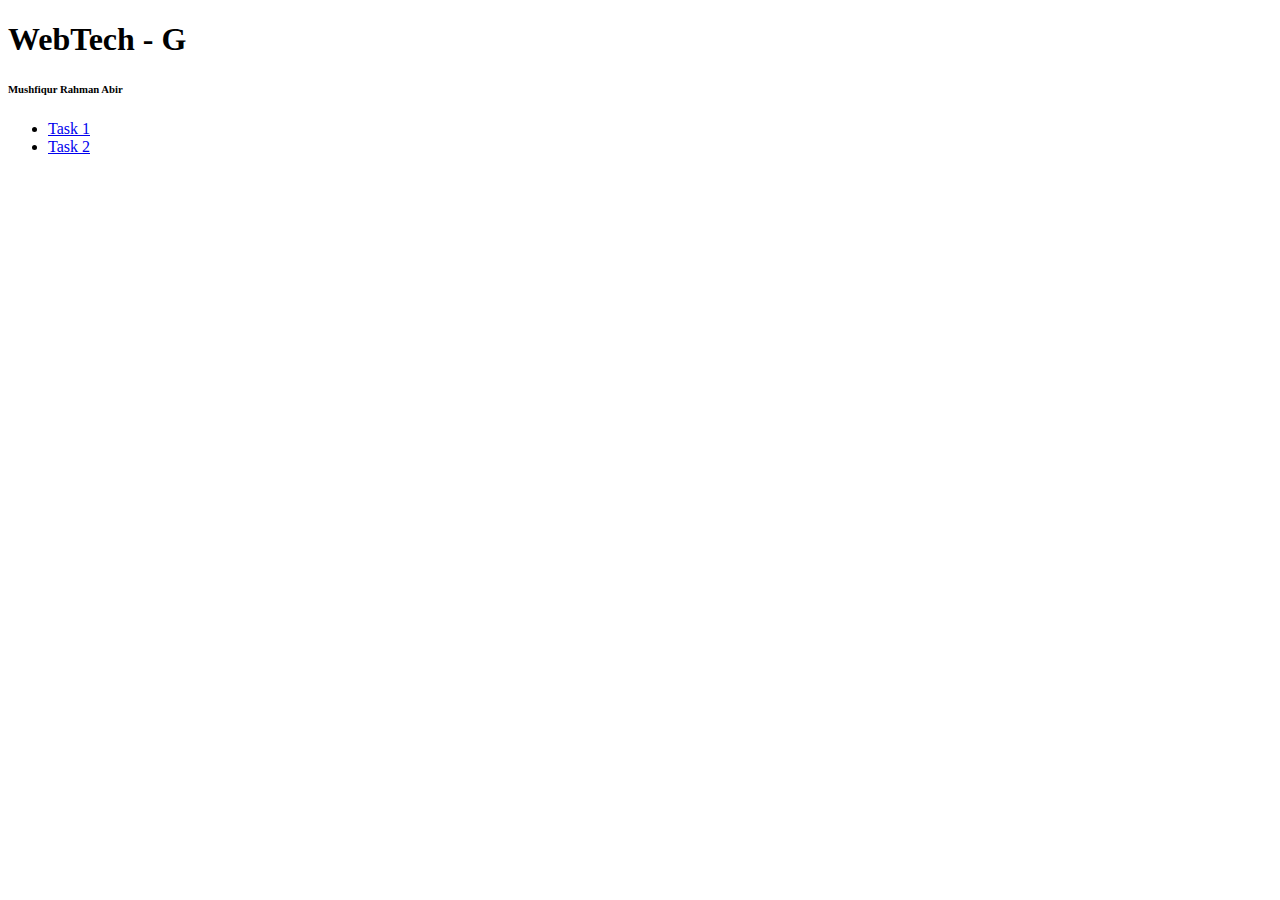
<file: docs/index.html>
<!-- The main index file for the webtech repo to browse the tasks/projects with ease &
to view the preview quickly with other additional details
 -->

<!DOCTYPE html>
<html lang="en">
  <head>
    <meta charset="UTF-8" />
    <meta http-equiv="X-UA-Compatible" content="IE=edge" />
    <meta name="viewport" content="width=device-width, initial-scale=1.0" />
    <title>WebTech - G | Mushfiqur Rahman Abir</title>
  </head>
  <body>
    <section>
      <div class="title">
        <h1>WebTech - G</h1>
        <h6>Mushfiqur Rahman Abir</h6>
      </div>

      <div class="lab-con">
        <div class="tasks-con">
          <ul>
            <li>
              <a href="https://abir-tx.github.io/webtech/lab1/task1/">Task 1</a>
            </li>
            <li>
              <a href="https://abir-tx.github.io/webtech/lab1/task2/">Task 2</a>
            </li>
          </ul>
        </div>
      </div>
    </section>
  </body>
</html>
</file>
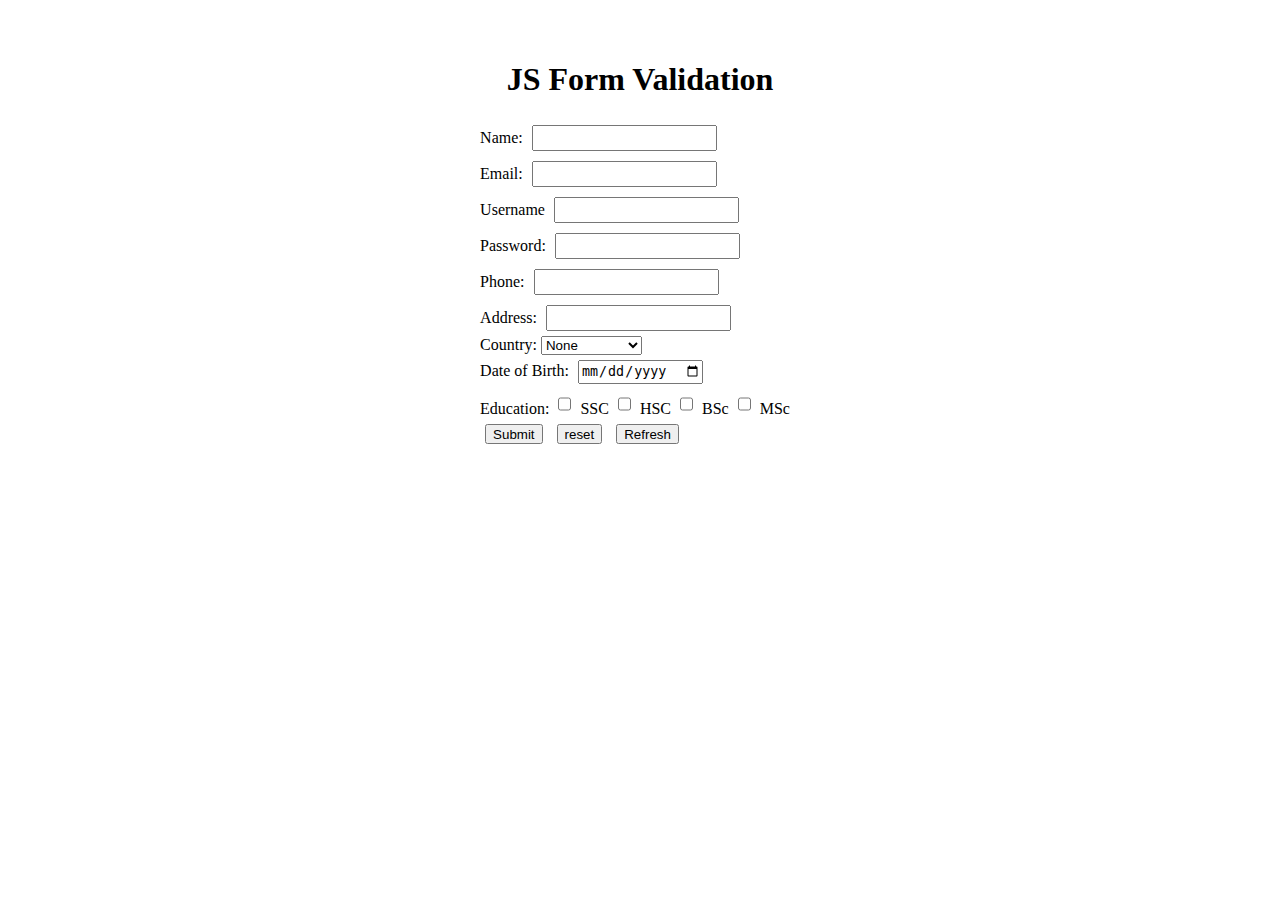
<file: lab8/index.html>
<!-- Lab 8 Codes by Mushfiqur Rahman Abir -->
<!DOCTYPE html>
<html lang="en">
  <head>
    <meta charset="UTF-8" />
    <meta http-equiv="X-UA-Compatible" content="IE=edge" />
    <meta name="viewport" content="width=device-width, initial-scale=1.0" />
    <title>Lab 8 | JS Validation</title>
    <script>
      // File to validate the form in js

      function validateForm() {
        var name = document.forms["myForm"]["name"].value;
        var username = document.forms["myForm"]["username"].value;
        var password = document.forms["myForm"]["password"].value;
        var email = document.forms["myForm"]["email"].value;
        var phone = document.forms["myForm"]["phone"].value;
        var address = document.forms["myForm"]["address"].value;
        var dob = document.forms["myForm"]["dob"].value;
        var country = document.forms["myForm"]["country"].value;

        var validatePassed = false;
        // Name validation
        if (name == "") {
          document.getElementById("nameErr").innerHTML = "Name is required";
          return false;
        } else if (name.length < 3) {
          document.getElementById("nameErr").innerHTML =
            "Name must be at least 3 characters";
          return false;
        } else if (name.split(" ").length < 2) {
          document.getElementById("nameErr").innerHTML =
            "Name must be at least 2 words";
          return false;
        } else if (
          name.match(/^[0-9]/) ||
          name.match(/^[^a-zA-Z]/) ||
          name.match(/^[ ]/) ||
          name.match(/[ ]$/) ||
          name.match(/[ ]{2,}/)
        ) {
          document.getElementById("nameErr").innerHTML =
            "Name must start with a letter and can only contain letters, numbers, periods, dashes or underscores";
          return false;
        } else {
          document.getElementById("nameErr").innerHTML = "";
          validatePassed = true;
        }

        //   email validation
        if (email == "") {
          document.getElementById("emailErr").innerHTML = "Email is required";
          return false;
        } else if (
          !email.match(/^[a-zA-Z0-9._-]+@[a-zA-Z0-9.-]+\.[a-zA-Z]{2,4}$/)
        ) {
          document.getElementById("emailErr").innerHTML = "Email is invalid";
          return false;
        } else {
          document.getElementById("emailErr").innerHTML = "";
          validatePassed = true;
        }

        //   username validation
        if (username == "") {
          document.getElementById("usernameErr").innerHTML =
            "Username is required";
          return false;
        } else if (username.split(" ").length > 1) {
          document.getElementById("usernameErr").innerHTML =
            "Username must be only one word";
          return false;
        } else if (username.length < 2) {
          document.getElementById("usernameErr").innerHTML =
            "Username must be at least 2 characters";
          return false;
        } else if (username.length > 20) {
          document.getElementById("usernameErr").innerHTML =
            "Username must be less than 20 characters";
          return false;
        } else if (!username.match(/^[a-zA-Z0-9]+$/)) {
          document.getElementById("usernameErr").innerHTML =
            "Username must be alphanumeric";
          return false;
        } else {
          document.getElementById("usernameErr").innerHTML = "";
          validatePassed = true;
        }

        //   password validation
        if (password == "") {
          document.getElementById("passwordErr").innerHTML =
            "Password is required";
          return false;
        } else if (password.length < 8) {
          document.getElementById("passwordErr").innerHTML =
            "Password must be at least 8 characters";
          return false;
        } else if (password.length > 20) {
          document.getElementById("passwordErr").innerHTML =
            "Password must be less than 20 characters";
          return false;
        } else if (!password.match(/^[a-zA-Z0-9]+$/)) {
          document.getElementById("passwordErr").innerHTML =
            "Password must be alphanumeric";
          return false;
        } else {
          document.getElementById("passwordErr").innerHTML = "";
          validatePassed = true;
        }

        //   phone validation if +880 is present in phone then truncate it
        if (phone.match(/^\+880/)) {
          phone = phone.substring(3);
        }

        //   Other validations
        if (phone == "") {
          document.getElementById("phoneErr").innerHTML = "Phone is required";
          return false;
        } else if (!phone.match(/^[0-9]+$/)) {
          document.getElementById("phoneErr").innerHTML =
            "Phone must be numeric";
          return false;
        } else if (phone.length < 11) {
          document.getElementById("phoneErr").innerHTML =
            "Phone must be at least 11 characters";
          return false;
        } else if (phone.length > 12) {
          document.getElementById("phoneErr").innerHTML =
            "Phone must be less than 12 characters";
          return false;
        } else {
          document.getElementById("phoneErr").innerHTML = "";
          validatePassed = true;
        }

        //   address validation
        if (address == "") {
          document.getElementById("addressErr").innerHTML =
            "Address is required";
          return false;
        } else if (address.length < 10) {
          document.getElementById("addressErr").innerHTML =
            "Address must be at least 10 characters";
          return false;
        } else if (address.length > 100) {
          document.getElementById("addressErr").innerHTML =
            "Address must be less than 100 characters";
          return false;
        } else {
          document.getElementById("addressErr").innerHTML = "";
          validatePassed = true;
        }

        // validate dob
        if (dob == "") {
          document.getElementById("dobErr").innerHTML =
            "Date of birth is required";
          return false;
        } else if (dob.match(/^[0-9]{4}-[0-9]{2}-[0-9]{2}$/)) {
          var today = new Date();
          var birthDate = new Date(dob);
          var age = today.getFullYear() - birthDate.getFullYear();
          var m = today.getMonth() - birthDate.getMonth();
          if (m < 0 || (m === 0 && today.getDate() < birthDate.getDate())) {
            age--;
          }
          if (age < 18) {
            document.getElementById("dobErr").innerHTML =
              "You must be at least 18 years old";
            return false;
          }
        } else {
          document.getElementById("dobErr").innerHTML = "";
          validatePassed = true;
        }

        // validate Education
        var eduValidated = false;
        if (document.getElementById("ssc").checked == false) {
          document.getElementById("educationErr").innerHTML =
            "At least one education is required";
          eduValidated = true;
        } else {
          document.getElementById("educationErr").innerHTML = "";
          validatePassed = true;
        }
        if (document.getElementById("hsc").checked == false) {
          document.getElementById("educationErr").innerHTML =
            "At least one education is required";
          eduValidated = true;
        } else {
          document.getElementById("educationErr").innerHTML = "";
          validatePassed = true;
        }

        if (document.getElementById("bsc").checked == false) {
          document.getElementById("educationErr").innerHTML =
            "At least one education is required";
          eduValidated = true;
        } else {
          if ((eduValidated = true)) {
            document.getElementById("educationErr").innerHTML = "";
            validatePassed = true;
          } else return false;
        }

        if (document.getElementById("msc").checked == false) {
          document.getElementById("educationErr").innerHTML =
            "At least one education is required";
          return false;
        } else {
          document.getElementById("educationErr").innerHTML = "";
          validatePassed = true;
        }

        // validate Country
        if (country == "none") {
          document.getElementById("countryErr").innerHTML =
            "Country is required";
          return false;
        } else {
          document.getElementById("countryErr").innerHTML = "";
          validatePassed = true;
        }

        // if all validation passed then return true
        if (validatePassed) {
          return true;
        }
      }

      function checkName() {
        var name = document.getElementById("name").value;
        if (name == "") {
          document.getElementById("nameErr").innerHTML = "Name is required";
        } else if (name.length < 3) {
          document.getElementById("nameErr").innerHTML =
            "Name must be at least 3 characters";
        } else if (name.length > 20) {
          document.getElementById("nameErr").innerHTML =
            "Name must be less than 20 characters";
        } else {
          document.getElementById("nameErr").innerHTML = "";
        }
      }

      function checkEmail() {
        var email = document.getElementById("email").value;
        if (email == "") {
          document.getElementById("emailErr").innerHTML = "Email is required";
        } else if (email.length < 10) {
          document.getElementById("emailErr").innerHTML =
            "Email must be at least 10 characters";
        } else if (email.length > 50) {
          document.getElementById("emailErr").innerHTML =
            "Email must be less than 50 characters";
        } else {
          document.getElementById("emailErr").innerHTML = "";
        }
      }

      function checkUsername() {
        var username = document.getElementById("username").value;
        if (username == "") {
          document.getElementById("usernameErr").innerHTML =
            "Username is required";
        } else if (username.length < 5) {
          document.getElementById("usernameErr").innerHTML =
            "Username must be at least 5 characters";
        } else if (username.length > 20) {
          document.getElementById("usernameErr").innerHTML =
            "Username must be less than 20 characters";
        } else {
          document.getElementById("usernameErr").innerHTML = "";
        }
      }

      function checkPassword() {
        var password = document.getElementById("password").value;
        if (password == "") {
          document.getElementById("passwordErr").innerHTML =
            "Password is required";
        } else if (password.length < 8) {
          document.getElementById("passwordErr").innerHTML =
            "Password must be at least 8 characters";
        } else if (password.length > 20) {
          document.getElementById("passwordErr").innerHTML =
            "Password must be less than 20 characters";
        } else {
          document.getElementById("passwordErr").innerHTML = "";
        }
      }

      function checkPhone() {
        if (document.getElementById("phone").value == "") {
          document.getElementById("phoneErr").innerHTML = "Phone is required";
        } else {
          document.getElementById("phoneErr").innerHTML = "";
        }
      }

      function checkAddress() {
        if (document.getElementById("address").value == "") {
          document.getElementById("addressErr").innerHTML =
            "Address is required";
        } else {
          document.getElementById("addressErr").innerHTML = "";
        }
      }

      function checkDob() {
        if (document.getElementById("dob").value == "") {
          document.getElementById("dobErr").innerHTML =
            "Date of Birth is required";
        } else {
          document.getElementById("dobErr").innerHTML = "";
        }
      }

      function checkEducation() {
        if (document.getElementById("ssc").checked == false) {
          document.getElementById("educationErr").innerHTML =
            "At least one education is required";
        } else {
          document.getElementById("educationErr").innerHTML = "";
        }

        if (document.getElementById("hsc").checked == false) {
          document.getElementById("educationErr").innerHTML =
            "At least one education is required";
        } else {
          document.getElementById("educationErr").innerHTML = "";
        }

        if (document.getElementById("bsc").checked == false) {
          document.getElementById("educationErr").innerHTML =
            "At least one education is required";
        } else {
          document.getElementById("educationErr").innerHTML = "";
        }

        if (document.getElementById("msc").checked == false) {
          document.getElementById("educationErr").innerHTML =
            "At least one education is required";
        } else {
          document.getElementById("educationErr").innerHTML = "";
        }
      }

      function checkCountry() {
        if (document.getElementById("country").value == "none") {
          document.getElementById("countryErr").innerHTML =
            "Country is required";
        } else {
          document.getElementById("countryErr").innerHTML = "";
        }
      }
    </script>
    <!-- <script src="./scripts/validate.js"></script> -->
    <link rel="stylesheet" href="./styles/style.css" />
  </head>
  <body>
    <div class="container">
      <div class="title">
        <h1>JS Form Validation</h1>
      </div>

      <div class="formCon">
        <form
          name="myForm"
          action=""
          method="post"
          onsubmit="return validateForm()"
        >
          <label for="name">Name: </label>
          <input
            type="text"
            name="name"
            id="name"
            onkeyup="checkName()"
            onblur="checkName()"
          />
          <span id="nameErr" class="error"></span>
          <br />

          <label for="email">Email: </label>
          <input
            type="text"
            name="email"
            id="email"
            onblur="checkEmail()"
            onkeyup="checkEmail()"
          />
          <span id="emailErr" class="error"></span>
          <br />

          <label for="username ">Username</label>
          <input
            type="text"
            name="username"
            id="username"
            title="username"
            onblur="checkUsername()"
            onkeyup="checkUsername()"
          />
          <span id="usernameErr" class="error"></span>
          <br />

          <label for="password">Password: </label>
          <input
            type="password"
            name="password"
            id="password"
            onblur="checkPassword"
            onkeyup="checkPassword"
          />
          <span id="passwordErr" class="error"></span>
          <br />

          <label for="phone">Phone: </label>
          <input
            type="text"
            name="phone"
            id="phone"
            onblur="checkPhone()"
            onkeyup="checkPhone()"
          />
          <span id="phoneErr" class="error"></span>
          <br />

          <label for="address">Address: </label>
          <input
            type="text"
            name="address"
            id="address"
            onblur="checkAddress()"
            onkeyup="checkAddress()"
          />
          <span id="addressErr" class="error"></span>
          <br />

          <!-- <label for="city">City: </label>
          <input type="text" name="city" id="city" />
          <span id="cityErr" class="error"></span>
          <br />

          <label for="state">State: </label>
          <input type="text" name="state" id="state" />
          <span id="stateErr" class="error"></span>
          <br />

          <label for="zip">Zip: </label>
          <input type="text" name="zip" id="zip" />
          <span id="zipErr" class="error"></span>
          <br /> 

          <label for="country">Country: </label>
          <input type="text" name="country" id="country" />
          <span id="countryErr" class="error"></span>
          <br />
	  -->

          <!-- Create an dropdown list for countries with about 20 options  -->
          <label for="country">Country: </label>
          <select
            name="country"
            id="country"
            onblur="checkCountry()"
            onkeyup="checkCountry()"
          >
            <option value="none">None</option>
            <option value="Bangladesh">Bangladesh</option>
            <option value="India">India</option>
            <option value="Pakistan">Pakistan</option>
            <option value="Nepal">Nepal</option>
            <option value="Bhutan">Bhutan</option>
            <option value="Sri Lanka">Sri Lanka</option>
            <option value="Maldives">Maldives</option>
            <option value="Afghanistan">Afghanistan</option>
            <option value="China">China</option>
            <option value="Japan">Japan</option>
            <option value="Korea">Korea</option>
            <option value="Russia">Russia</option>
            <option value="USA">USA</option>
            <option value="Canada">Canada</option>
            <option value="Mexico">Mexico</option>
            <option value="Brazil">Brazil</option>
            <option value="Argentina">Argentina</option>
            <option value="Chile">Chile</option>
            <option value="Australia">Australia</option>
            <option value="New Zealand">New Zealand</option>
          </select>
          <span id="countryErr" class="error"></span>
          <br />

          <!-- create an input for dob -->
          <label for="dob">Date of Birth: </label>
          <input
            type="date"
            name="dob"
            id="dob"
            onblur="checkDob()"
            onkeyup="checkDob()"
          />
          <span id="dobErr" class="error"></span>
          <br />

          <label for="education">Education: </label>
          <input
            type="checkbox"
            name="education"
            id="ssc"
            value="SSC"
            onblur="checkEducation()"
          />
          SSC
          <input type="checkbox" name="education" id="hsc" value="HSC" />
          HSC
          <input type="checkbox" name="education" id="bsc" value="BSc" />
          BSc
          <input type="checkbox" name="education" id="msc" value="MSc" />
          MSc
          <span id="educationErr" class="error"></span>
          <br />

          <input type="submit" value="Submit" />
          <input type="reset" value="reset" />
          <input
            type="button"
            value="Refresh"
            onclick="window.location.reload()"
          />
          <br />
        </form>
      </div>
    </div>
  </body>
</html>
</file>
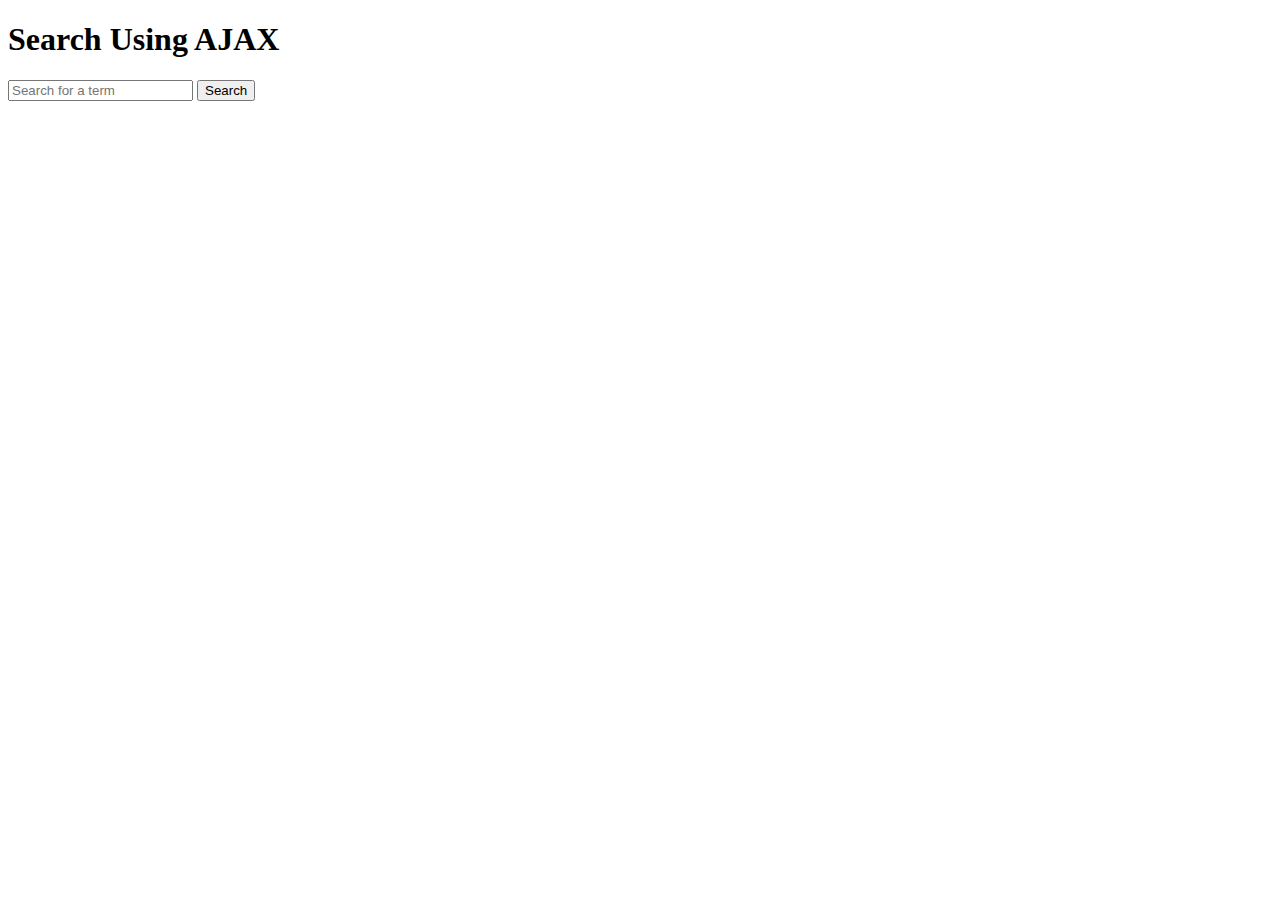
<file: lab9/index.html>
<!DOCTYPE html>
<html lang="en">
  <head>
    <meta charset="UTF-8" />
    <meta http-equiv="X-UA-Compatible" content="IE=edge" />
    <meta name="viewport" content="width=device-width, initial-scale=1.0" />
    <title>AJAX Search</title>
  </head>
  <body>
    <!-- Create a search box with search button and show the search results live using AJAX -->
    <h1>Search Using AJAX</h1>
    <!-- Search box -->
    <input
      type="text"
      id="search"
      placeholder="Search for a term"
      onkeyup="searchMovie()"
    />
    <!-- Search button -->
    <button type="button" id="btnsubmit">Search</button>

    <div id="dis"></div>

    <script src="https://ajax.googleapis.com/ajax/libs/jquery/3.6.1/jquery.min.js"></script>

    <script>
      $(document).ready(function () {
        $("button").click(function () {
          $.ajax({
            url: "text.txt",
            success: function (result) {
              $("#dis").html(result);
            },
          });
        });
      });
    </script>
  </body>
</html>
</file>
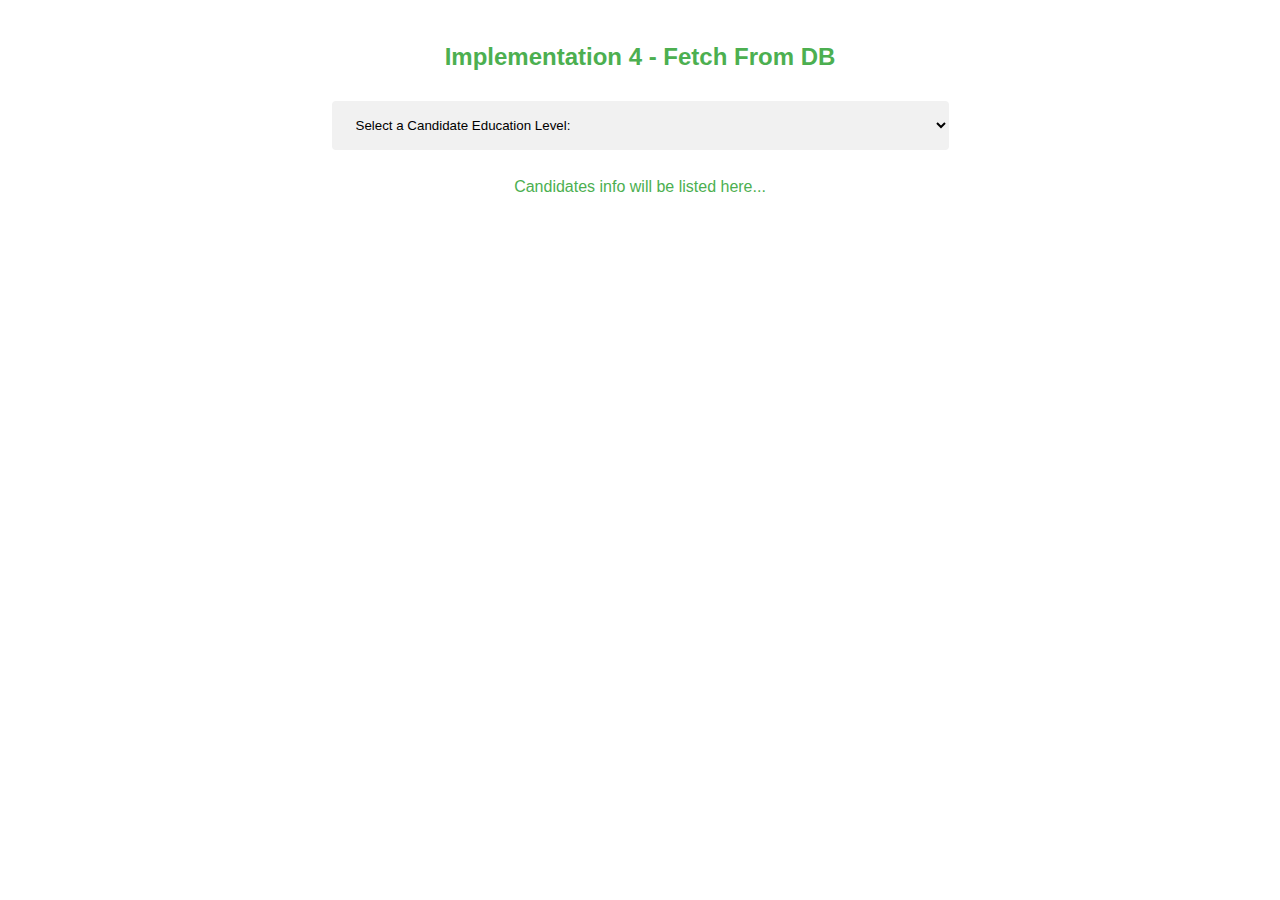
<file: final_assignment/implementation_4/index.html>
<!DOCTYPE html>
<html>
  <head>
    <meta charset="utf-8" />
    <meta name="viewport" content="width=device-width, initial-scale=1" />
    <title>Implementation 4</title>
    <style>
      body {
        font-family: Arial, Helvetica, sans-serif;
      }
      * {
        padding: 5px;
        box-sizing: border-box;
      }

      /* Style the header */
      h2 {
        text-align: center;
        color: #4caf50;
      }

      form {
        text-align: center;
      }

      select {
        width: 50%;
        padding: 16px 20px;
        border: none;
        border-radius: 4px;
        background-color: #f1f1f1;
      }

      option {
        width: 50%;
        padding: 16px 20px;
        border: none;
        border-radius: 4px;
        background-color: #f1f1f1;
      }

      #txtHint {
        text-align: center;
        color: #4caf50;
      }
    </style>
  </head>

  <body>
    <h2>Implementation 4 - Fetch From DB</h2>

    <form action="">
      <select
        title="candidates"
        name="candidates"
        onchange="showCandidate(this.value)"
      >
        <option value="">Select a Candidate Education Level:</option>
        <option value="SSC">SSC</option>
        <option value="HSC ">HSC</option>
        <option value="BSc">BSc</option>
      </select>
    </form>
    <br />
    <div id="txtHint">Candidates info will be listed here...</div>

    <script>
      function showCandidate(str) {
        if (str == "") {
          document.getElementById("txtHint").innerHTML = "";
          return;
        }
        const xhttp = new XMLHttpRequest();
        xhttp.onload = function () {
          document.getElementById("txtHint").innerHTML = this.responseText;
        };
        xhttp.open("GET", "getCandidates.php?q=" + str);
        xhttp.send();
      }
    </script>
  </body>
</html>
</file>
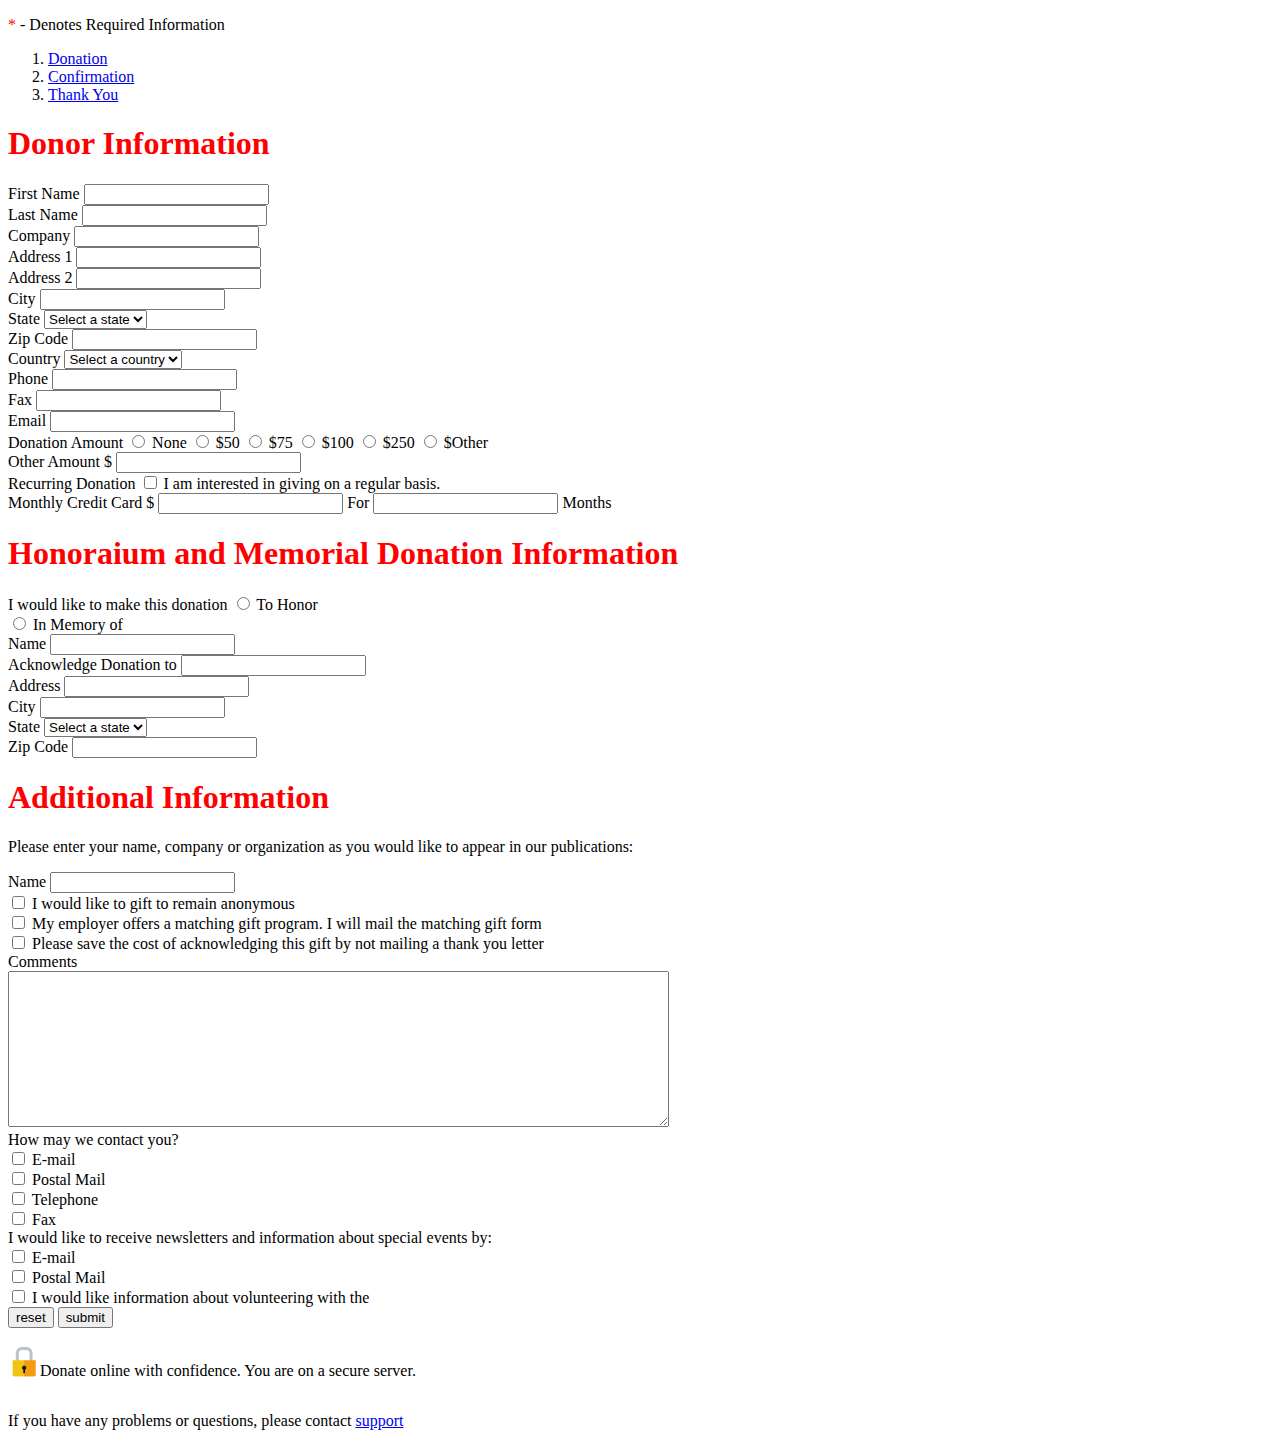
<file: lab1/task1/index.html>
<!DOCTYPE html>
<html lang="en">

<head>
  <meta charset="UTF-8" />
  <meta http-equiv="X-UA-Compatible" content="IE=edge" />
  <meta name="viewport" content="width=device-width, initial-scale=1.0" />
  <title>Task 1</title>

  <link rel="stylesheet" href="style.css">
</head>

<body>
  <section>
    <p><span>*</span> - Denotes Required Information</p>
    <ol class="breadcrumb">
      <li><a href="#">Donation</a></li>
      <li><a href="#">Confirmation</a></li>
      <li><a href="#">Thank You</a></li>
    </ol>
    <form action="./action.php">
      <div class="donor">
        <h1>Donor Information</h1>
        <label for="fname">First Name</label>
        <input type="text" required name="fname" title="First Name" />
        <br />
        <label for="lname">Last Name</label>
        <input type="text" name="lname" title="Last Name" required />
        <br />
        <label for="company">Company</label>
        <input type="text" name="company" title="Company" required />
        <br />
        <label for="addr1">Address 1</label>
        <input type="text" name="addr1" title="Address 1" required />
        <br />
        <label for="addr2">Address 2</label>
        <input type="text" name="addr2" title="Address 2" />
        <br />
        <label for="city">City</label>
        <input type="text" name="city" title="City" required />
        <br />
        <label for="state">State</label>
        <select name="states" id="states" title="States">
          <option value="" disabled selected hidden>Select a state</option>
          <option value="pabna">Pabna</option>
          <option value="dhaka">Dhaka</option>
          <option value="rajshahi">Rajshahi</option>
        </select>
        <br />
        <label for="zipcode">Zip Code</label>
        <input type="text" name="zipcode" title="Zip Code" required />
        <br>

        <!-- Country Select options -->
        <label for="countries">Country</label>
        <select name="countries" id="countries" title="Countries">
          <option value="" disabled hidden selected>Select a country</option>
          <option value="bangladesh">Bangladesh</option>
          <option value="india">India</option>
          <option value="italy">Italy</option>
          <option value="america">America</option>
        </select>

        <br />
        <label for="phone">Phone</label>
        <input type="text" name="phone" title="Phone" required />

        <br />
        <label for="fax">Fax</label>
        <input type="text" name="fax" title="Fax" required />

        <br />
        <label for="email">Email</label>
        <input type="email" name="email" title="Email" required />
        <br />
        <label for="donationAmount">Donation Amount</label>
        <input type="radio" name="none" id="none" />
        <label for="none">None</label>
        <input type="radio" name="50" id="50" />
        <label for="50">$50</label>
        <input type="radio" name="75" id="75" />
        <label for="75">$75</label>
        <input type="radio" name="100" id="100" />
        <label for="100">$100</label>
        <input type="radio" name="250" id="250" />
        <label for="250">$250</label>
        <input type="radio" name="other" id="other" />

        <label for="other">$Other</label>
        <br />
        <label for="otherAmount">Other Amount $</label>
        <input type="text" name="otherAmount" title="Other Amount" />

        <br />
        <label for="recDon">Recurring Donation</label>
        <input type="checkbox" name="recDon" id="recDon" />
        <label for="recDon">I am interested in giving on a regular basis.
        </label>
        <br />
        <label for="creditCard">Monthly Credit Card $</label>
        <input type="text" title="Credit Card" />
        <label for="months">For</label>
        <input type="text" name="months" id="months" />
        <label for="months">Months</label>

      </div>

      <div class="hndMDonation">
        <h1>Honoraium and Memorial Donation Information</h1>

        <label for="">I would like to make this donation</label>
        <input type="radio" name="honor" id="honor" />
        <label for="honor">To Honor</label>
        <br />
        <input type="radio" name="memory" id="memory" />
        <label for="memory">In Memory of</label>

        <br />
        <label for="name2">Name</label>
        <input type="text" name="name2" title="Name" required />

        <br />
        <label for="ack">Acknowledge Donation to</label>
        <input type="text" name="ack" title="Acknowledge Donation to" required />

        <br />
        <label for="addr3">Address</label>
        <input type="text" name="addr3" title="Address" required />
        <br />

        <label for="city2">City</label>
        <input type="text" name="city2" title="City" required />
        <br />
        <label for="states2">State</label>
        <select name="states2" id="states2" title="States">
          <option value="" disabled selected hidden>Select a state</option>
          <option value="pabna">Pabna</option>
          <option value="dhaka">Dhaka</option>
          <option value="rajshahi">Rajshahi</option>
        </select>
        <br />
        <label for="zipcode2">Zip Code</label>
        <input type="text" name="zipcode2" title="Zip Code" required />


        <h1>Additional Information</h1>
        <div class="additionInfo">
          <p>Please enter your name, company or organization as you would like to appear in our publications: </p>
          <label for="addiName">Name</label>
          <input type="text" name="Name" id="addiName">
          <br>
          <!-- Terms -->
          <input type="checkbox" name="" id="">
          <label for="">I would like to gift to remain anonymous</label>
          <br>
          <input type="checkbox">
          <label for="">My employer offers a matching gift program. I will mail the matching gift form</label>
          <br>
          <input type="checkbox">
          <label for="">Please save the cost of acknowledging this gift by not mailing a thank you letter</label>
          <br>
          <label for="comment">Comments</label>
          <br>
          <textarea name="comments" id="comments" cols="80" rows="10"></textarea>
          <br>
          <label for="contact">How may we contact you?</label>
          <br>
          <input type="checkbox" name="email" id="email">
          <label for="email">E-mail</label>
          <br>
          <input type="checkbox" name="postal" id="postal">
          <label for="email">Postal Mail</label>
          <br>
          <input type="checkbox" name="telephone" id="telephone">
          <label for="email">Telephone</label>
          <br>
          <input type="checkbox" name="fax" id="fax">
          <label for="email">Fax</label>
          <br>
          <lebel>I would like to receive newsletters and information about special events by: </lebel>
          <br>
          <input type="checkbox" name="email" id="email">
          <label for="email">E-mail</label>
          <br>
          <input type="checkbox" name="postal" id="postal">
          <label for="email">Postal Mail</label>
          <br>

          <input type="checkbox" name="infolike" id="infoLike">
          <label for="infoLike">I would like information about volunteering with the</label>

          <!-- Submission -->
          <br>
          <input type="reset" value="reset">
          <input type="submit" value="submit">
        </div>
    </form>
  </section>
  <br>
  <section>
    <div class="info">
      <div class="info1">
        <img src="./lock.png" alt="Lock Icon" width="32px" height="32px">
        <p>Donate online with confidence. You are on a secure server.</p>
      </div>

      <p>If you have any problems or questions, please contact <a
          href="mailto://mushfiqurrohomanabir@gmail.com">support</a></p>
    </div>
  </section>
</body>

</html>
</file>
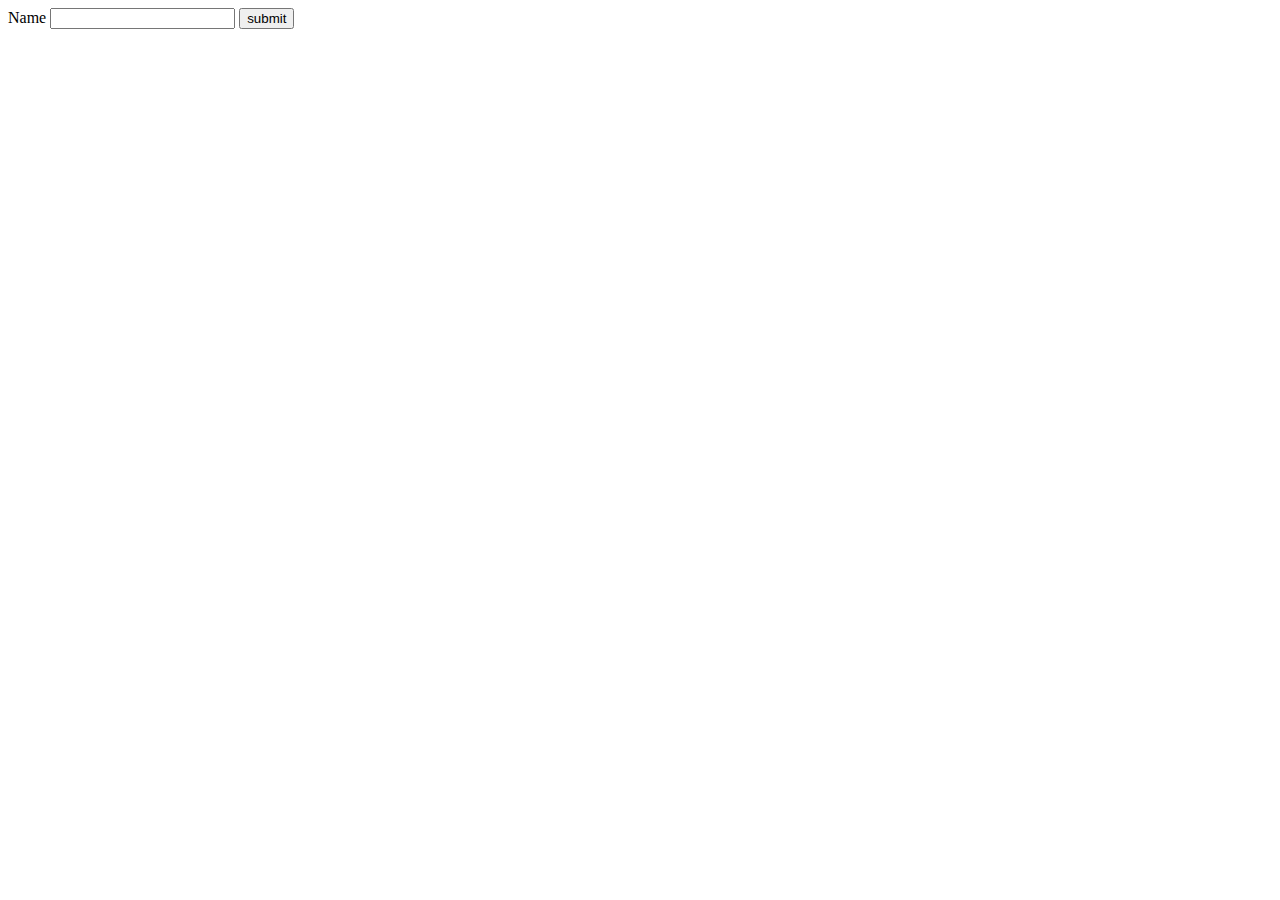
<file: lab2/task1/index.html>
<!DOCTYPE html>
<html lang="en">
  <head>
    <meta charset="UTF-8" />
    <meta http-equiv="X-UA-Compatible" content="IE=edge" />
    <meta name="viewport" content="width=device-width, initial-scale=1.0" />
    <title>Lab 2 Task 1</title>
  </head>
  <body>
    <form action="./validate.php" method="post">
      <label for="name">Name</label>
      <input type="text" name="name" id="name" />
      <input type="submit" value="submit" />
    </form>
  </body>
</html>
</file>
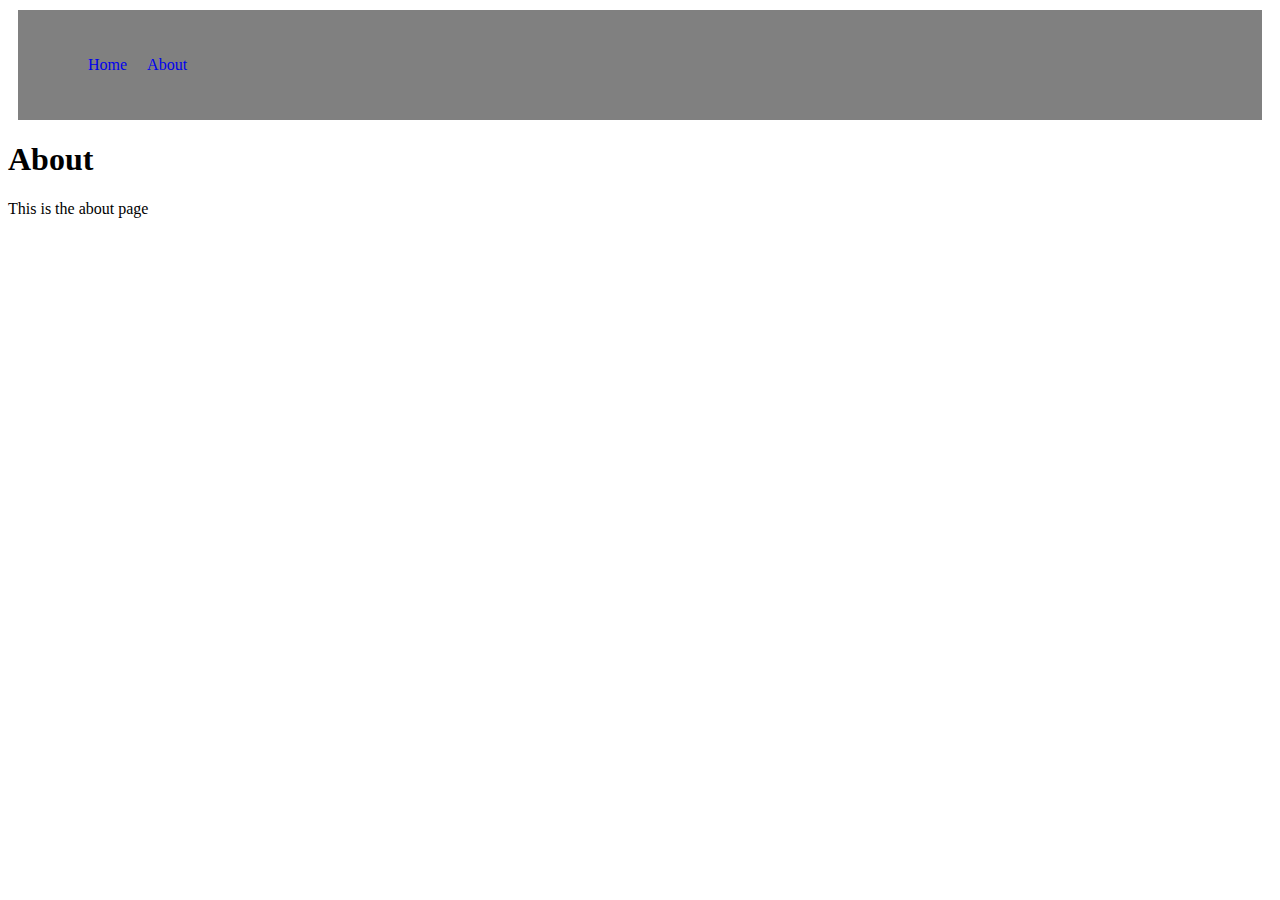
<file: lab1/task2/about.html>
<!DOCTYPE html>
<html lang="en">
  <head>
    <meta charset="UTF-8" />
    <meta http-equiv="X-UA-Compatible" content="IE=edge" />
    <meta name="viewport" content="width=device-width, initial-scale=1.0" />
    <title>Dev Portfolio | About</title>
    <link rel="stylesheet" href="style.css" />
  </head>
  <body>
    <section class="header">
      <div class="navbar">
        <ul>
          <li>
            <a href="./index.html">Home</a>
          </li>
          <li><a href="#l">About</a></li>
        </ul>
      </div>
    </section>

    <section>
      <h1>About</h1>
      <p>This is the about page</p>
    </section>
  </body>
</html>
</file>
<file: lab8/styles/style.css>
body {
  display: flex;
  justify-content: center;
  padding: 20px;
  margin: 20px;
}
body h1 {
  text-align: center;
}
body input {
  margin: 5px;
  height: 20px;
}
body .error {
  color: red;
  padding: 5px;
  font-style: italic;
}/*# sourceMappingURL=style.css.map */
</file>
<file: lab1/task1/style.css>
h1 {
  color: red;
}

span {
  color: red;
}
.info1 {
  display: flex;
}
</file>
<file: lab1/task2/style.css>
.navbar ul {
  display: flex;
  flex-direction: row;
  list-style: none;
}

.navbar li {
  padding: 10px;
}

.navbar a {
  text-decoration: none;
}

.links {
  background-image: url("./images/dev-wallpaper.jpg");
}

.links h2 {
  color: white;
  text-align: center;
  padding: 40px;
}

.langs-bg {
  background-image: url("./images/prog-lang.webp");
}

.langs-bg h2 {
  color: white;
  padding: 40px;
  text-align: center;
}

table {
  font-family: arial, sans-serif;
  border-collapse: collapse;
  width: 100%;
}

td,
th {
  border: 1px solid #dddddd;
  text-align: left;
  padding: 8px;
}

.footer {
  background-color: grey;
  padding: 50px;
  margin: 10px;
}

.header {
  background-color: grey;
  padding: 20px;
  margin: 10px;
}

.contact-bg {
  background-image: url("https://wallpaperaccess.com/full/4533600.jpg");
}

.contact-bg h2 {
  color: white;
  text-align: center;
  padding: 40px;
}
</file>
